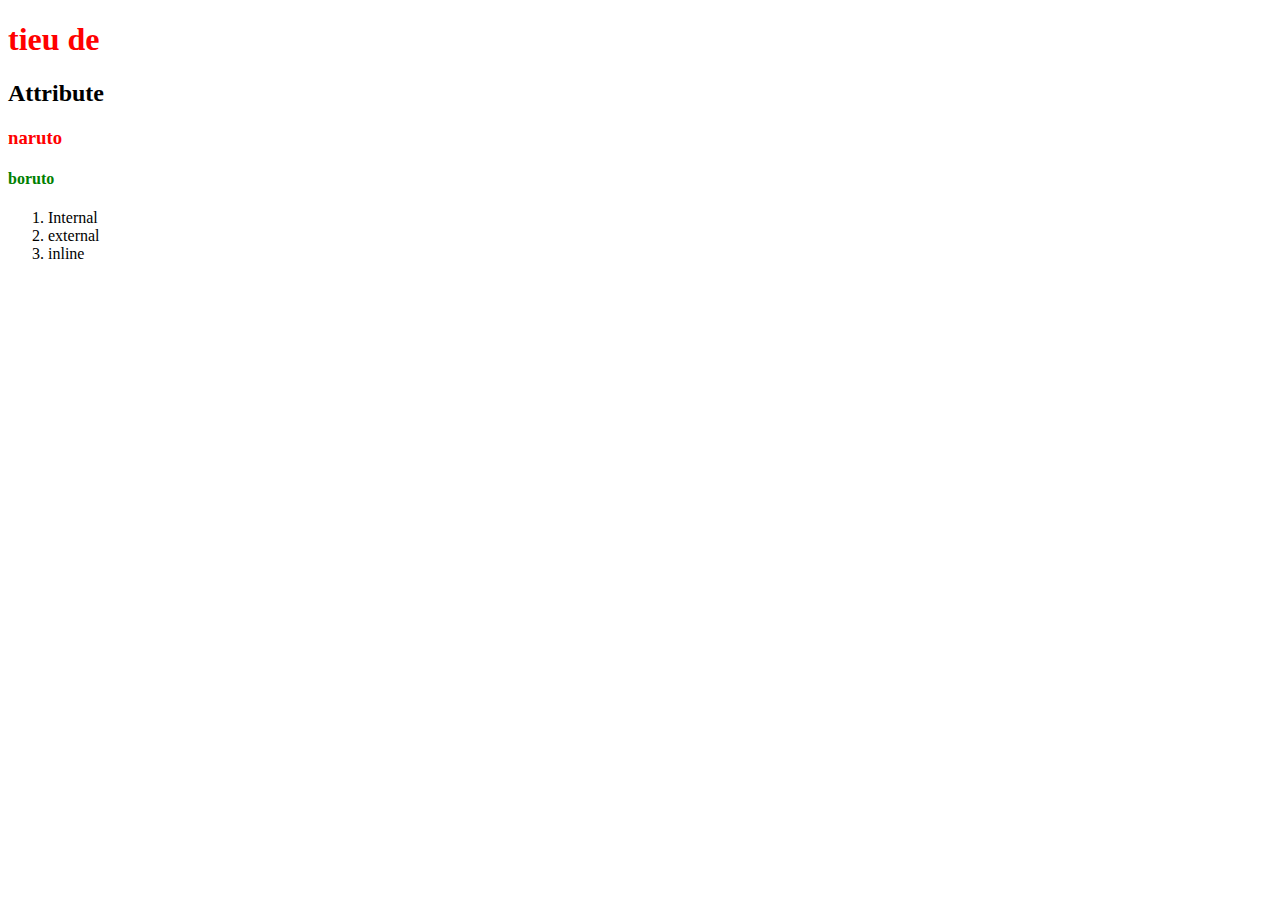
<file: useCSS/index.html>
<!DOCTYPE html>
<html>
    <head>
        <title>cách sử dụng css trong tài liệu html</title>
        <meta chaset ="uft-8">
        <link rel="stylesheet" href="main.css">

        <!-- Internal -->
        <!-- <style>
            
            h1{
                color : red;
                font-size :10px;
            }
            
        </style> -->
        <!-- color là thuộc tính  red là giá trị  -->

    </head>
    <body>
        <div>

            <!-- <li>inline</li> viết luôn vào cái thẻ mở atttribute -->
            <h1 style = "color:red;">tieu de</h1>
            <h2 title = "day la tiêu đề">Attribute</h2>
            <h3 id="heading">naruto</h3>
            <h4 class ="one" >boruto</h4>
            
            <!-- là thuộc tính cảu thẻ html trong thẻ mở -->

            <ol>
                <li>Internal</li> 
                <!--css đuọc viết ở thẻ head -->
                <li>external</li>
                <li>inline</li>
            </ol>
        </div>
    </body>
</html>
</file>
<file: useCSS/main.css>
/* để có thể css nội dinh thì phải link ở trong thẻ html */
/* <li>external</li> */
/* h1{
    color :rgb(205, 53, 53);
    font-size:100px;
} */

/* khi sử dụng id dịnh danh cho 1 đóio tượng  */
/* class sử dụng thuộc tính chung cho cho nhiều đối tượng khác nhau */
#heading{
    color :red;
}
.one{
    color :green;
}
/* lop gia */
:root{
    --text--color:green;
    --text-colo:yellow;
}
h1{
    color:var(--text--colo)
}
</file>
